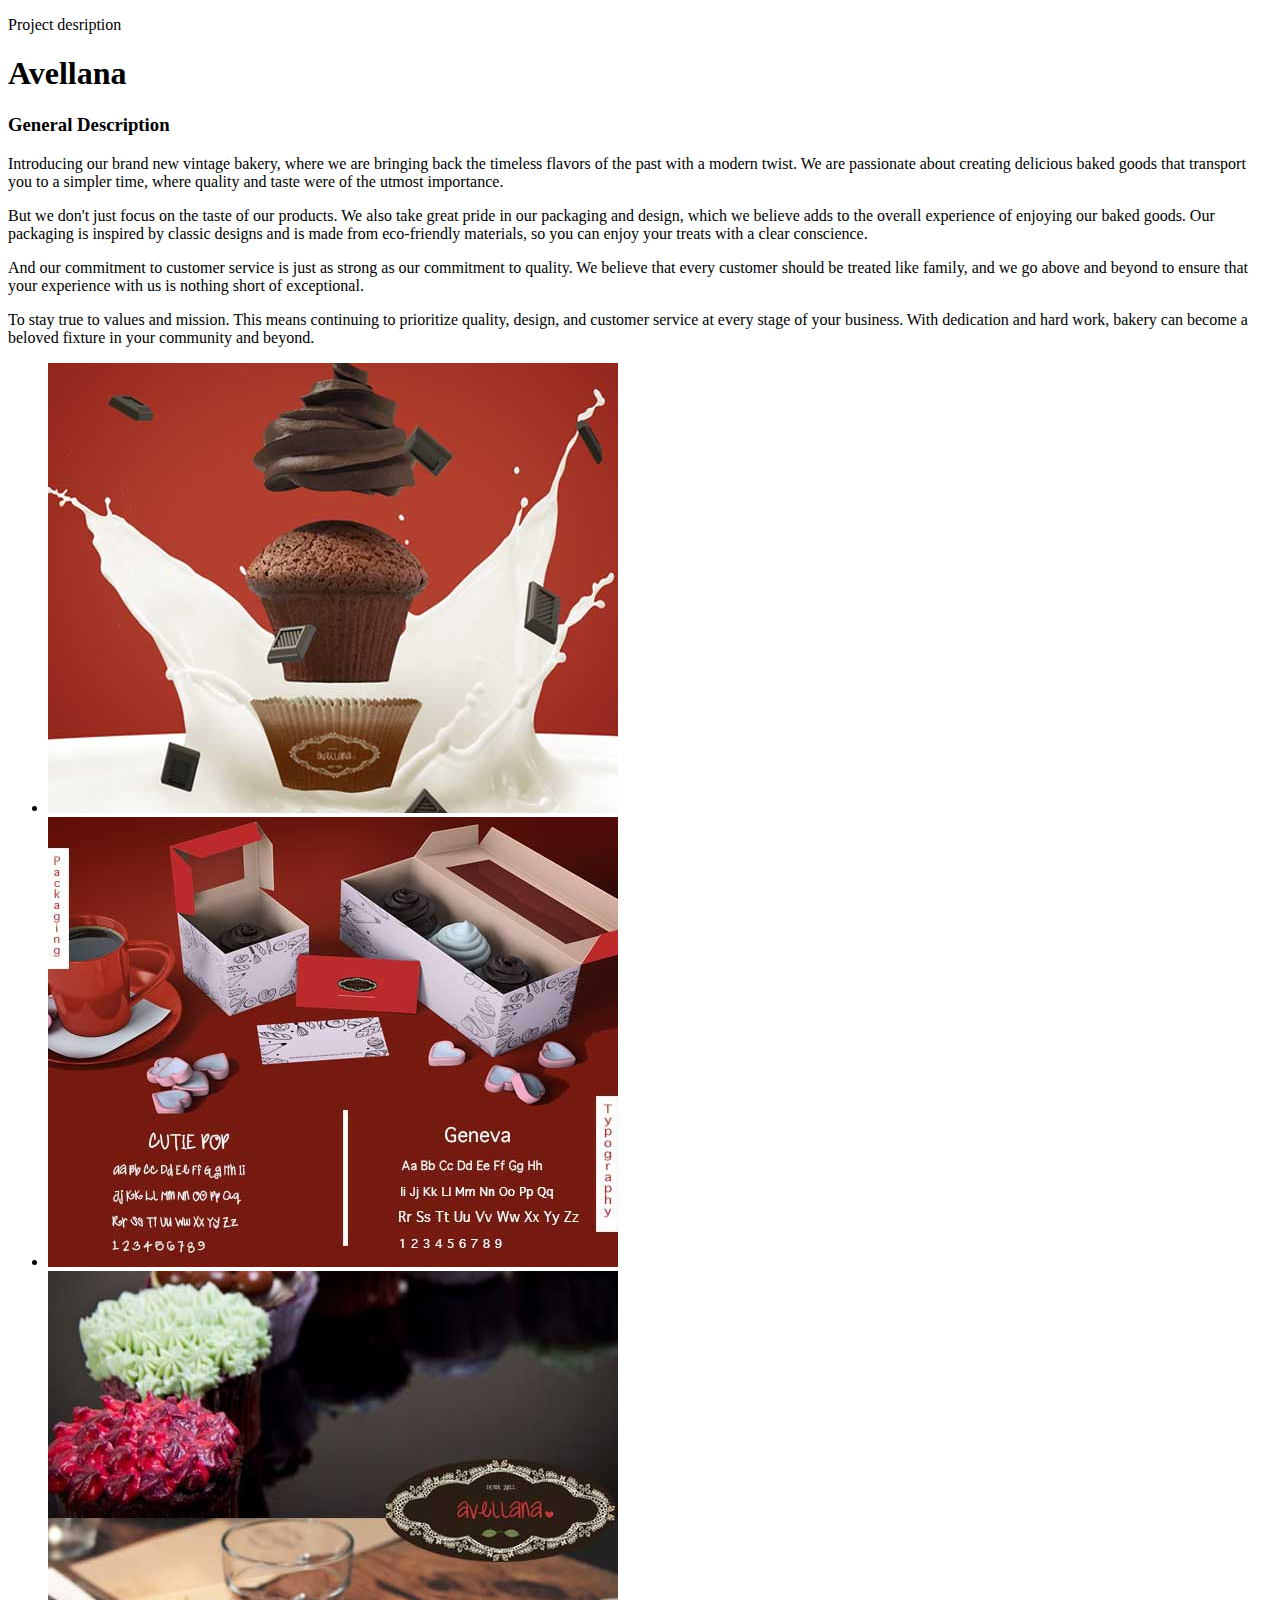
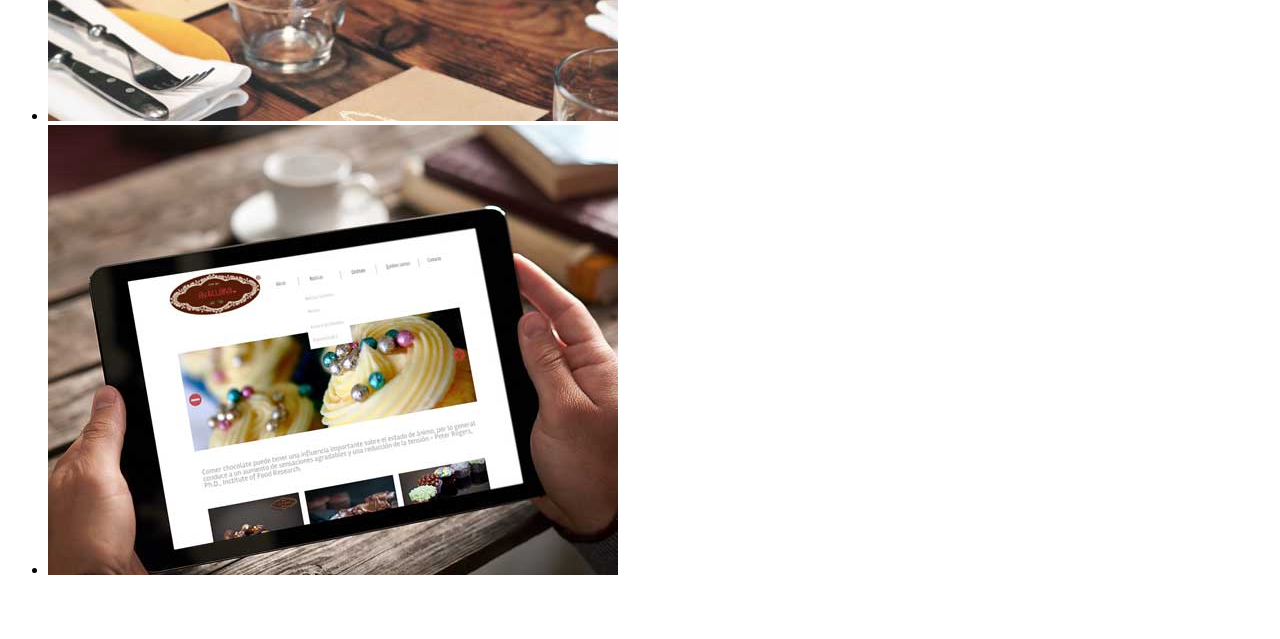
<file: avellana.html>
<!DOCTYPE html>
<html>

<head>

    <meta charset="utf-8">
    <meta name="viewport" content="width=device-width, initial-scale=1, maximum-scale=1, user-scalable=0" />
    <meta http-equiv="X-UA-Compatible" content="IE=edge,chrome=1,requiresActiveX=true">

    <title> Avellana </title>

</head>

<body>

    <div id="project-wrap">

        <div class="row">
            <div class="span12 text-center">

                <div class="headline">

                    <p><span>Project desription</span></p>
                    <h1>Avellana</h1>

                </div><!-- end .headline -->

            </div><!-- end .span12 -->
        </div><!-- end .row -->

        <div class="row">
            <div class="span6">

                <h3 class="text-uppercase">General Description</h3>

                <p>Introducing our brand new vintage bakery, where we are bringing back the timeless flavors of the past
                    with a modern twist. We are passionate about creating delicious baked goods that transport you to a
                    simpler time, where quality and taste were of the utmost importance.

                <p>
                    But we don't just focus on the taste of our products. We also take great pride in our packaging and
                    design, which we believe adds to the overall experience of enjoying our baked goods. Our packaging
                    is inspired by classic designs and is made from eco-friendly materials, so you can enjoy your treats
                    with a clear conscience.
                </p>

                <p>And our commitment to customer service is just as strong as our commitment to quality. We believe
                    that every customer should be treated like family, and we go above and beyond to ensure that your
                    experience with us is nothing short of exceptional.</p>

                <p>To stay true to values and mission. This means continuing to prioritize quality, design, and customer
                    service at every stage of your business. With dedication and hard work, bakery can become a beloved
                    fixture in your community and beyond.</p>


            </div><!-- end .span6 -->
            <div class="span6">

                <div class="portfolio-slider">

                    <ul class="slides">
                        <li>
                            <img src="_content/portfolio/AVELLANA2.jpg" alt="imagen-cupcake">
                        </li>
                        <li>
                            <img src="_content/portfolio/AVELLANA3.jpg" alt="imagen-caja-cupcake">
                        </li>
                        <li>
                            <img src="_content/portfolio/AVELLANA4.jpg" alt="imagen-vaso-avellana">
                        </li>
                        <li>
                            <img src="_content/portfolio/AVELLANA5.jpg" alt="imagen-tablet-avellana">
                        </li>
                    </ul>

                </div><!-- end .portfolio-slider -->

            </div><!-- end .span6 -->
        </div><!-- end .row -->

        <br><br>

    </div><!-- end #project-wrap -->



</body>

</html>
</file>
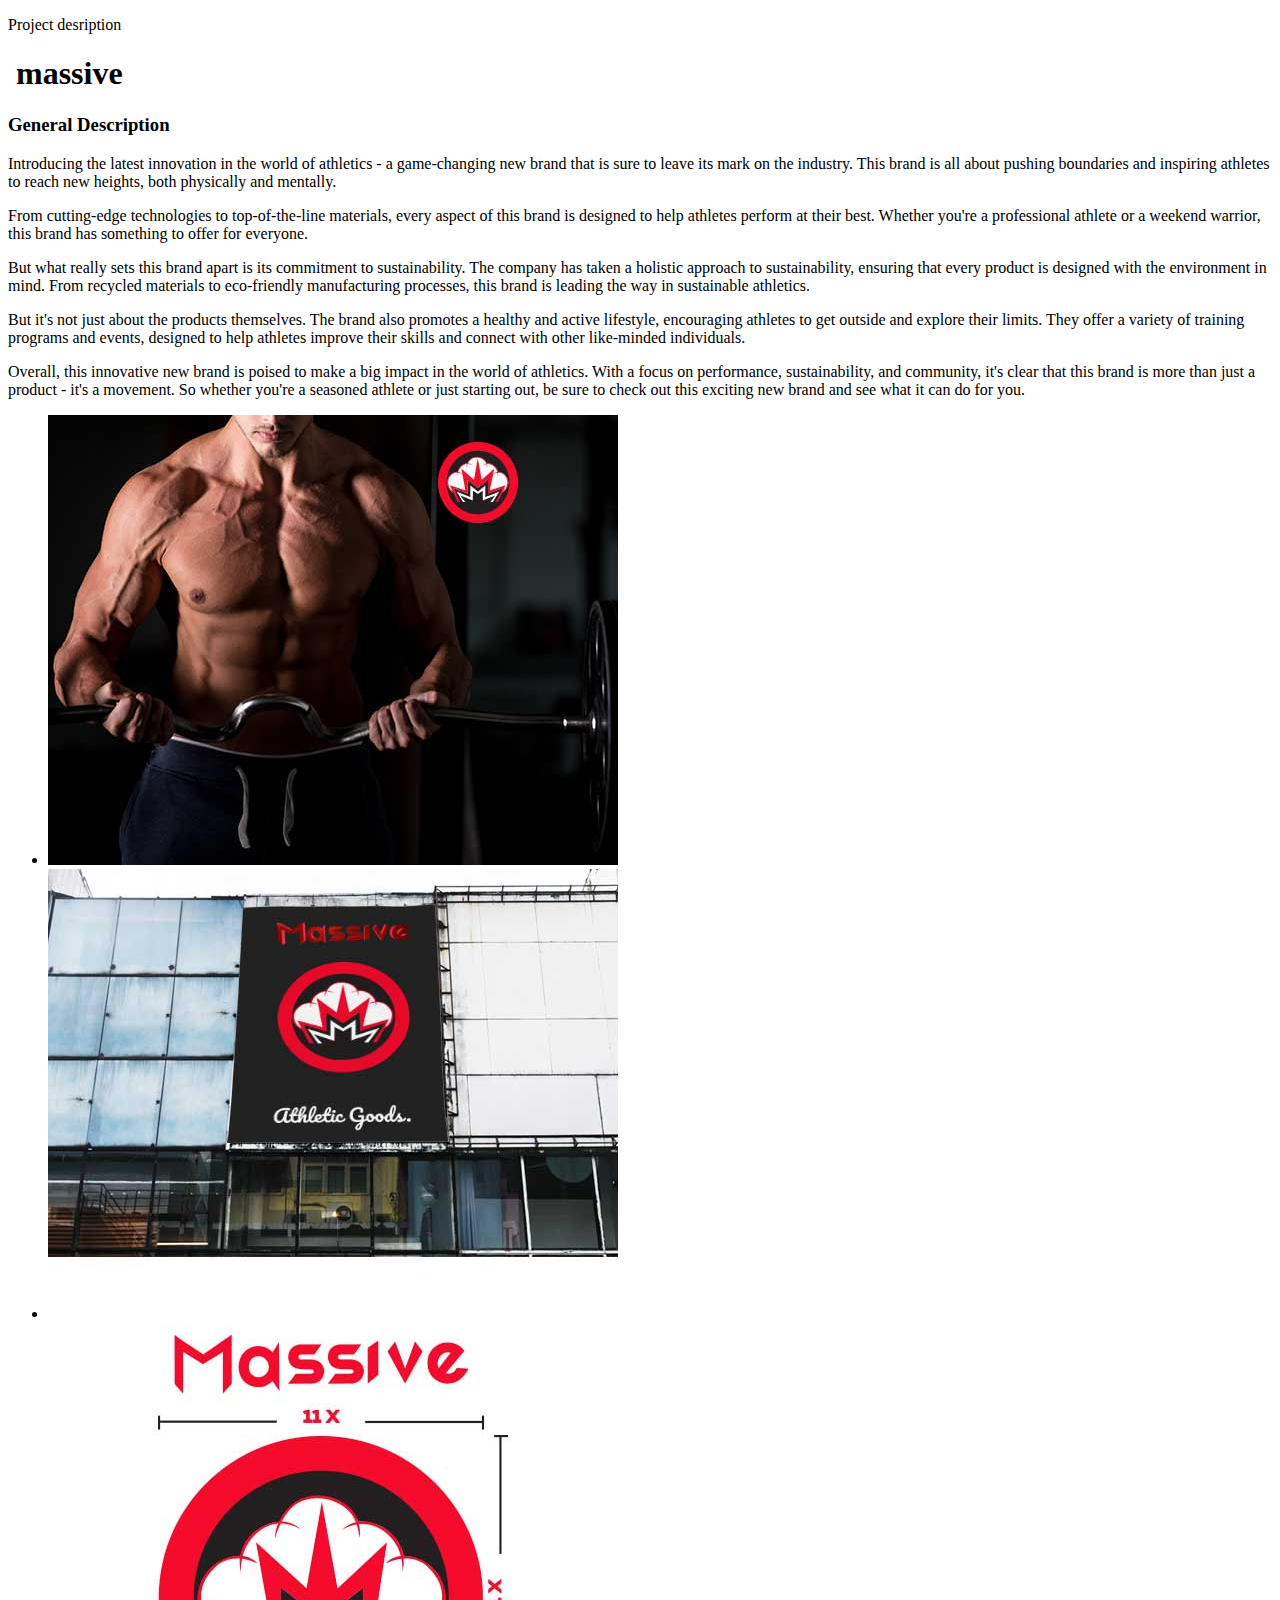
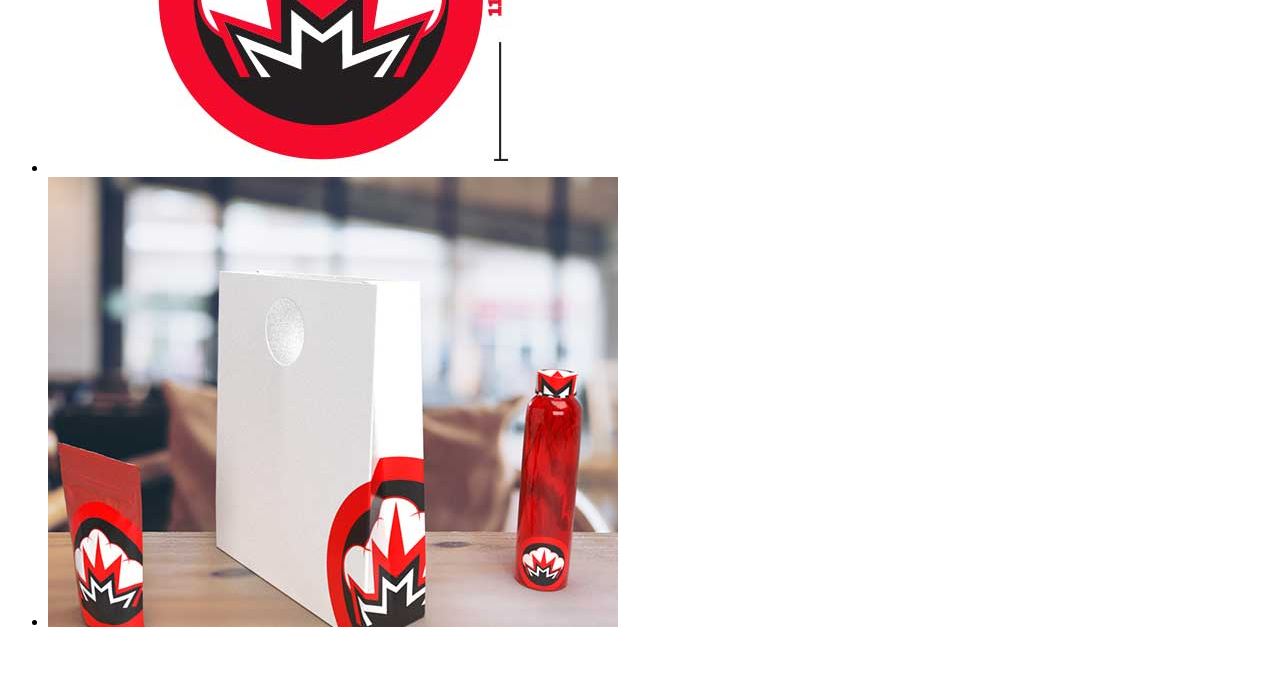
<file: massive.html>
<!DOCTYPE html>
<html>

<head>

    <meta charset="utf-8">
    <meta name="viewport" content="width=device-width, initial-scale=1, maximum-scale=1, user-scalable=0" />
    <meta http-equiv="X-UA-Compatible" content="IE=edge,chrome=1,requiresActiveX=true">

    <title>massive </title>

</head>

<body>

    <div id="project-wrap">

        <div class="row">
            <div class="span12 text-center">

                <div class="headline">

                    <p><span>Project desription</span></p>
                    <h1>&nbsp;massive &nbsp;</h1>

                </div><!-- end .headline -->

            </div><!-- end .span12 -->
        </div><!-- end .row -->

        <div class="row">
            <div class="span6">

                <h3 class="text-uppercase">General Description</h3>

                <p>
                    Introducing the latest innovation in the world of athletics - a game-changing new brand that is sure
                    to leave its mark on the industry. This brand is all about pushing boundaries and inspiring athletes
                    to reach new heights, both physically and mentally.

                </p>

                <p>
                    From cutting-edge technologies to top-of-the-line materials, every aspect of this brand is designed
                    to help athletes perform at their best. Whether you're a professional athlete or a weekend warrior,
                    this brand has something to offer for everyone.

                </p>

                <p>

                    But what really sets this brand apart is its commitment to sustainability. The company has taken a
                    holistic approach to sustainability, ensuring that every product is designed with the environment in
                    mind. From recycled materials to eco-friendly manufacturing processes, this brand is leading the way
                    in sustainable athletics.

                </p>

                <p>
                    But it's not just about the products themselves. The brand also promotes a healthy and active
                    lifestyle, encouraging athletes to get outside and explore their limits. They offer a variety of
                    training programs and events, designed to help athletes improve their skills and connect with other
                    like-minded individuals.

                </p>

                <p>

                    Overall, this innovative new brand is poised to make a big impact in the world of athletics. With a
                    focus on performance, sustainability, and community, it's clear that this brand is more than just a
                    product - it's a movement. So whether you're a seasoned athlete or just starting out, be sure to
                    check out this exciting new brand and see what it can do for you.
                </p>


            </div><!-- end .span6 -->
            <div class="span6">

                <div class="portfolio-slider">

                    <ul class="slides">
                        <li>
                            <img src="_content/portfolio/MASSIVE4.jpg" alt="imagen-muscle">
                        </li>

                        <li>
                            <img src="_content/portfolio/MASSIVE5.jpg" alt="imagen-gym">
                        </li>

                        <li>
                            <img src="_content/portfolio/MASSIVE3.jpg" alt="logo-massive-medidas">
                        </li>
                        <li>
                            <img src="_content/portfolio/MASSIVE6.jpg" alt="imagen-termo">
                        </li>
                    </ul>

                </div><!-- end .portfolio-slider -->

            </div><!-- end .span6 -->
        </div><!-- end .row -->

        <br><br>

    </div><!-- end #project-wrap -->



</body>

</html>
</file>
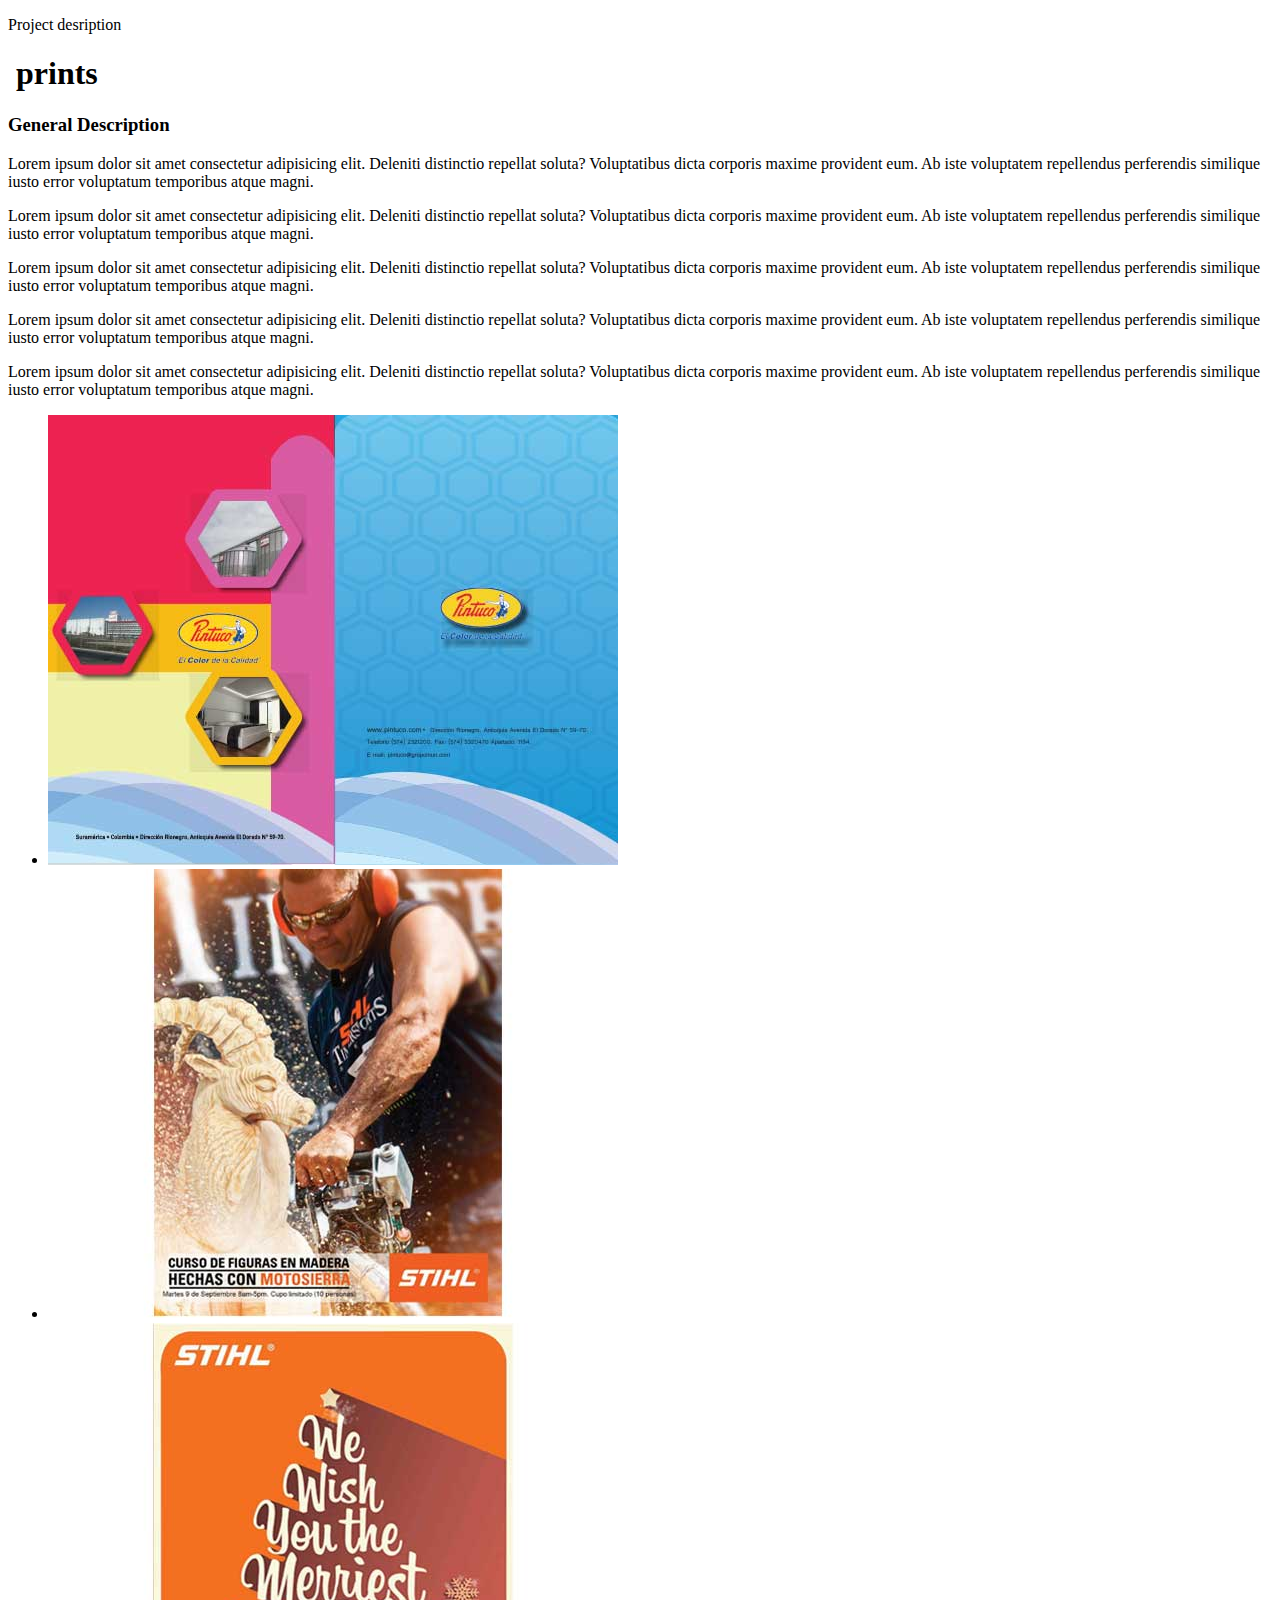
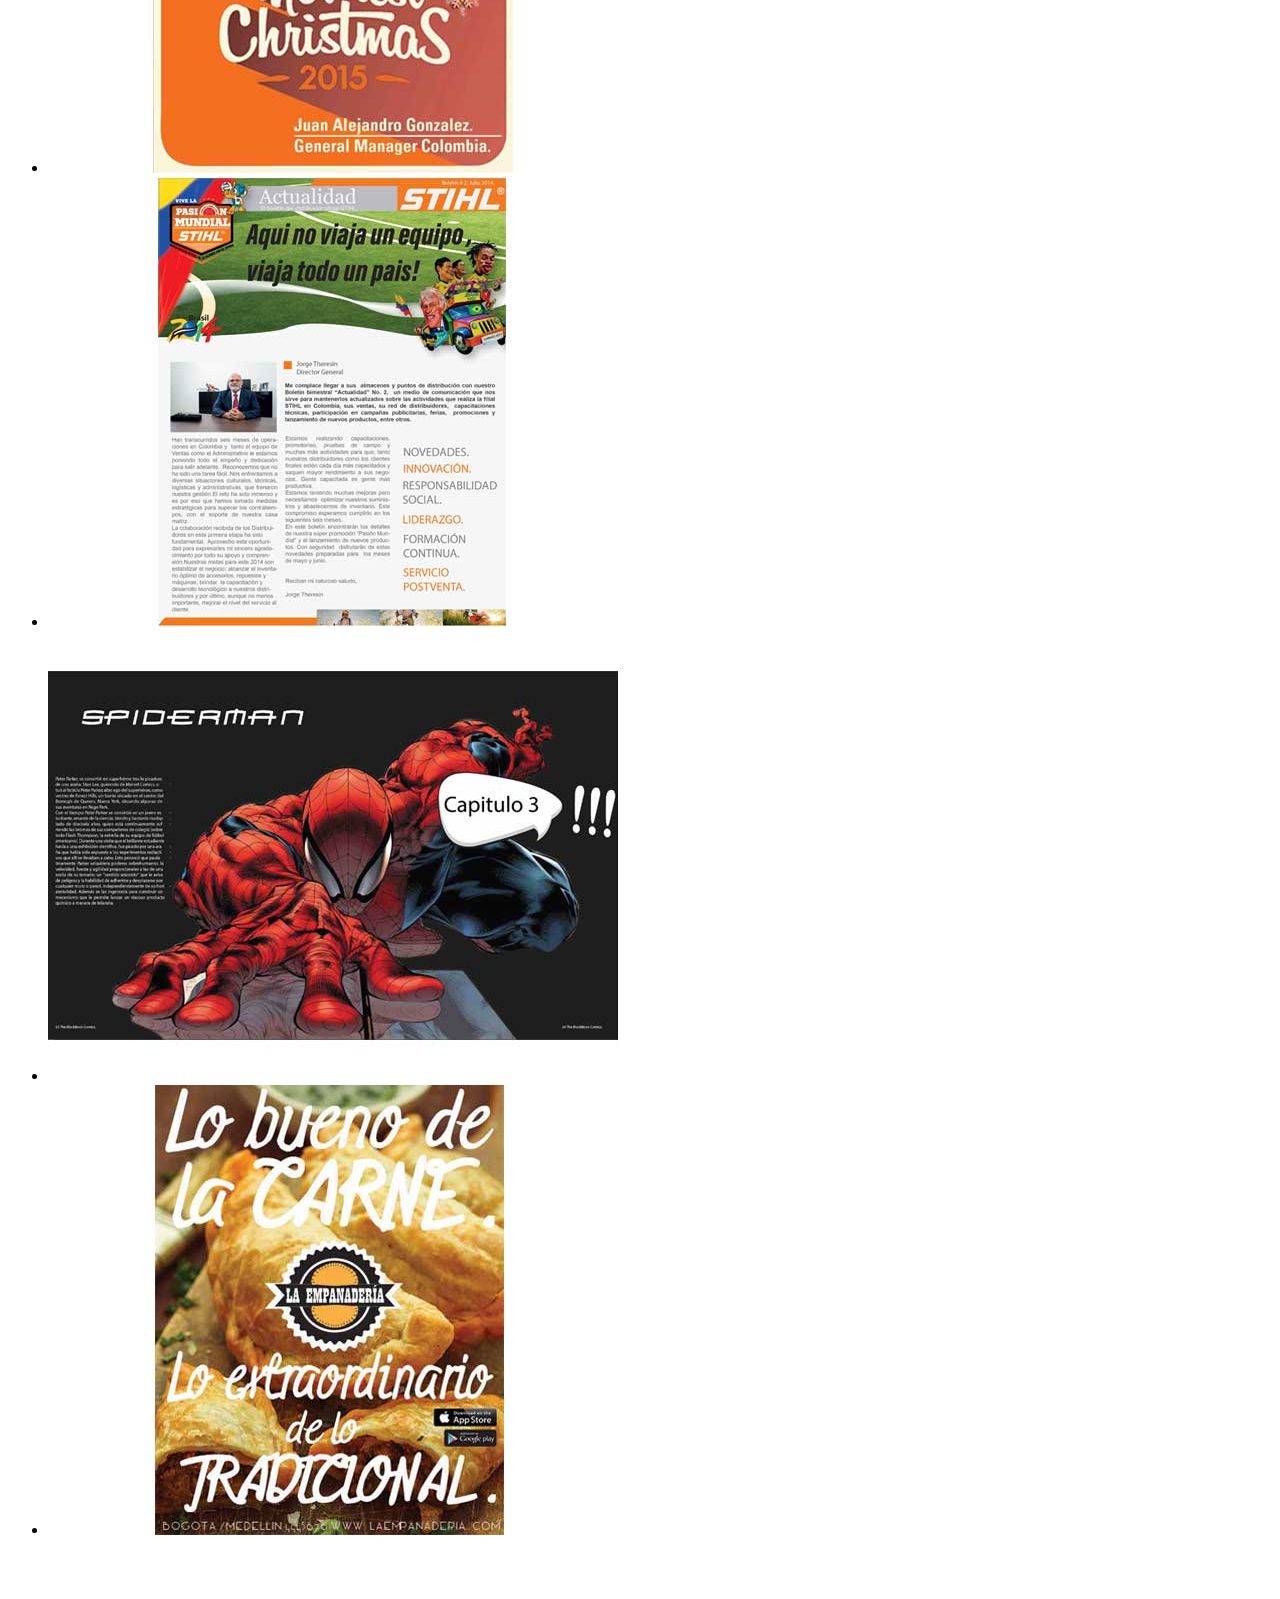
<file: prints.html>
<!DOCTYPE html>
<html>

<head>

    <meta charset="utf-8">
    <meta name="viewport" content="width=device-width, initial-scale=1, maximum-scale=1, user-scalable=0" />
    <meta http-equiv="X-UA-Compatible" content="IE=edge,chrome=1,requiresActiveX=true">

    <title> Prints</title>

</head>

<body>

    <div id="project-wrap">

        <div class="row">
            <div class="span12 text-center">

                <div class="headline">

                    <p><span>Project desription</span></p>
                    <h1>&nbsp;prints &nbsp;</h1>

                </div><!-- end .headline -->

            </div><!-- end .span12 -->
        </div><!-- end .row -->

        <div class="row">
            <div class="span6">

                <h3 class="text-uppercase">General Description</h3>

                <p>
                   Lorem ipsum dolor sit amet consectetur adipisicing elit. Deleniti distinctio repellat soluta? Voluptatibus dicta corporis maxime provident eum. Ab iste voluptatem repellendus perferendis similique iusto error voluptatum temporibus atque magni.

                </p>

                <p>
                    Lorem ipsum dolor sit amet consectetur adipisicing elit. Deleniti distinctio repellat soluta? Voluptatibus dicta corporis maxime provident eum. Ab iste voluptatem repellendus perferendis similique iusto error voluptatum temporibus atque magni.

                </p>

                <p>

                    Lorem ipsum dolor sit amet consectetur adipisicing elit. Deleniti distinctio repellat soluta? Voluptatibus dicta corporis maxime provident eum. Ab iste voluptatem repellendus perferendis similique iusto error voluptatum temporibus atque magni.

                </p>

                <p>
                    Lorem ipsum dolor sit amet consectetur adipisicing elit. Deleniti distinctio repellat soluta? Voluptatibus dicta corporis maxime provident eum. Ab iste voluptatem repellendus perferendis similique iusto error voluptatum temporibus atque magni.

                </p>

                <p>

                    Lorem ipsum dolor sit amet consectetur adipisicing elit. Deleniti distinctio repellat soluta? Voluptatibus dicta corporis maxime provident eum. Ab iste voluptatem repellendus perferendis similique iusto error voluptatum temporibus atque magni.
                </p>


            </div><!-- end .span6 -->
            <div class="span6">

                <div class="portfolio-slider">

                    <ul class="slides">
                        <li>
                            <img src="_content/portfolio/PRINT1.jpg" alt="imagen-pintuco">
                        </li>

                        <li>
                            <img src="_content/portfolio/PRINT2.jpg" alt="imagen-stihl1">
                        </li>

                        <li>
                            <img src="_content/portfolio/PRINTS3.jpg" alt="imagen-stihl2">
                        </li>
                        <li>
                            <img src="_content/portfolio/PRINT4.jpg" alt="imagen-stihl3">
                        </li>
                        <li>
                            <img src="_content/portfolio/PRINT5.jpg" alt="imagen-spiderman">
                        </li>
                        <li>
                            <img src="_content/portfolio/PRINT6.jpg" alt="imagen-empanaderia">
                        </li>
                    </ul>

                </div><!-- end .portfolio-slider -->

            </div><!-- end .span6 -->
        </div><!-- end .row -->

        <br><br>

    </div><!-- end #project-wrap -->



</body>

</html>
</file>
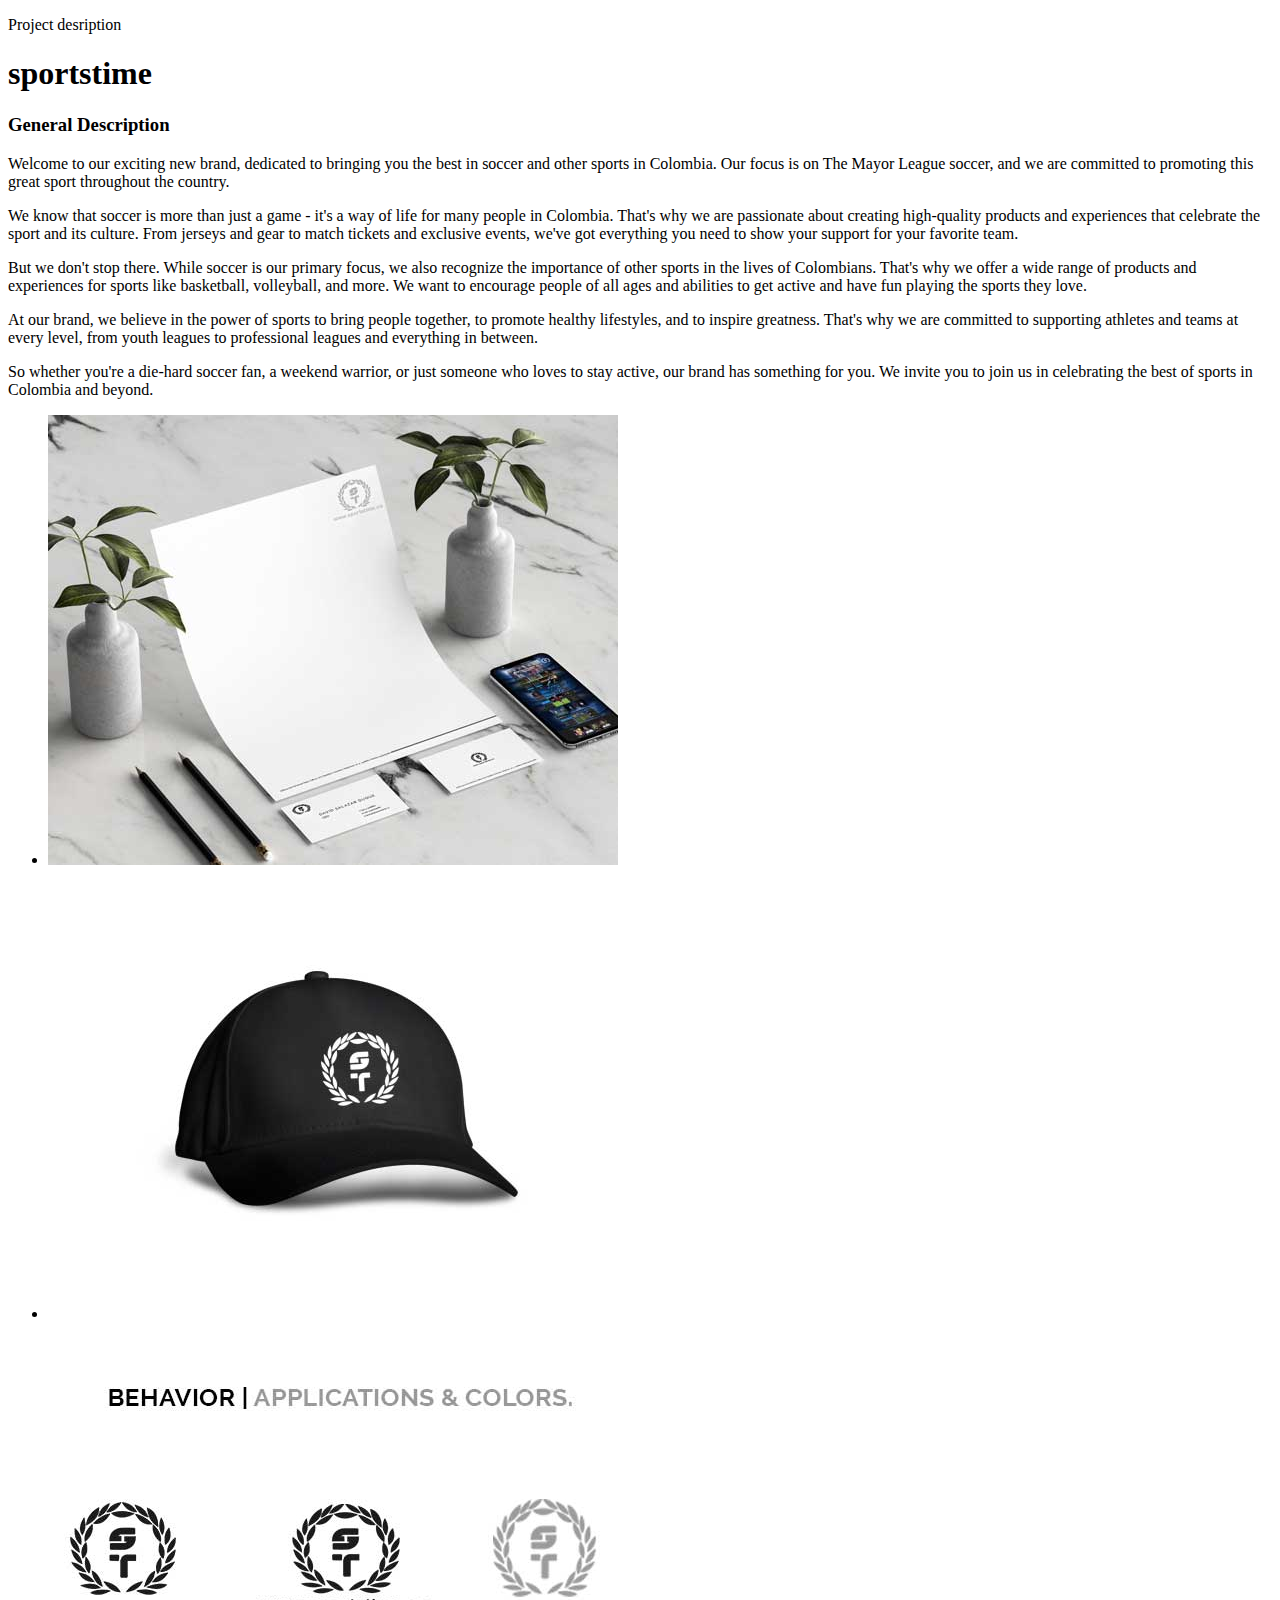
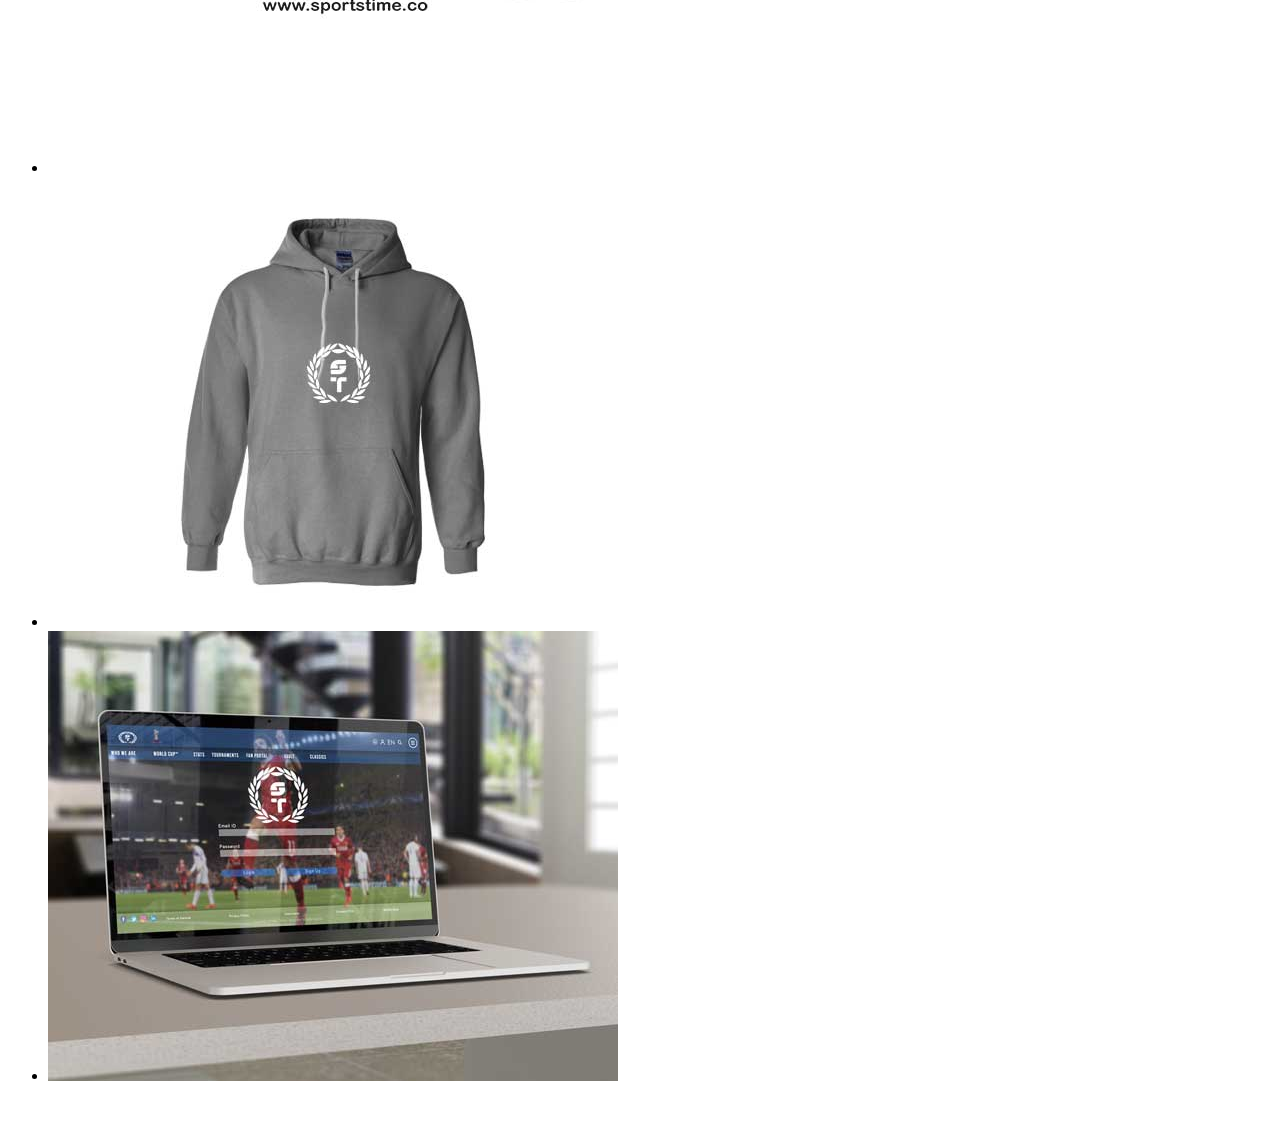
<file: sportstime.html>
<!DOCTYPE html>
<html>

<head>

    <meta charset="utf-8">
    <meta name="viewport" content="width=device-width, initial-scale=1, maximum-scale=1, user-scalable=0" />
    <meta http-equiv="X-UA-Compatible" content="IE=edge,chrome=1,requiresActiveX=true">

    <title> sportstime</title>


</head>

<body>

    <div id="project-wrap">

        <div class="row">
            <div class="span12 text-center">

                <div class="headline">

                    <p><span>Project desription</span></p>
                    <h1>sportstime</h1>

                </div><!-- end .headline -->

            </div><!-- end .span12 -->
        </div><!-- end .row -->

        <div class="row">
            <div class="span6">

                <h3 class="text-uppercase">General Description</h3>

                <p>Welcome to our exciting new brand, dedicated to bringing you the best in soccer and other sports in
                    Colombia. Our focus is on The Mayor League soccer, and we are committed to promoting this great
                    sport throughout the country.
                </p>

                <p>We know that soccer is more than just a game - it's a way of life for many people in Colombia. That's
                    why we are passionate about creating high-quality products and experiences that celebrate the sport
                    and its culture. From jerseys and gear to match tickets and exclusive events, we've got everything
                    you need to show your support for your favorite team.
                </p>

                <p>But we don't stop there. While soccer is our primary focus, we also recognize the importance of other
                    sports in the lives of Colombians. That's why we offer a wide range of products and experiences for
                    sports like basketball, volleyball, and more. We want to encourage people of all ages and abilities
                    to get active and have fun playing the sports they love.</p>

                <p>At our brand, we believe in the power of sports to bring people together, to promote healthy
                    lifestyles, and to inspire greatness. That's why we are committed to supporting athletes and teams
                    at every level, from youth leagues to professional leagues and everything in between.</p>

                <p>So whether you're a die-hard soccer fan, a weekend warrior, or just someone who loves to stay
                    active, our brand has something for you. We invite you to join us in celebrating the best of sports
                    in Colombia and beyond.</p>


            </div><!-- end .span6 -->
            <div class="span6">

                <div class="portfolio-slider">

                    <ul class="slides">
                        <li>
                            <img src="./_content/portfolio/ST6.jpg" alt="hoj -con-logo">
                        </li>
                        <li>
                            <img src="./_content/portfolio/ST8.jpg" alt="imagen-gorra-logo">
                        </li>
                        <li>
                            <img src="./_content/portfolio/ST5.jpg" alt="imagen-logos-st">
                        </li>
                        <li>
                            <img src="./_content/portfolio/ST9.jpg" alt="imagen-buso">
                        </li>
                        <li>
                            <img src="./_content/portfolio/ST7.jpg" alt="imagenpc-logo">
                        </li>
                    </ul>

                </div><!-- end .portfolio-slider -->

            </div><!-- end .span6 -->
        </div><!-- end .row -->

        <br><br>

    </div><!-- end #project-wrap -->



</body>

</html>
</file>
